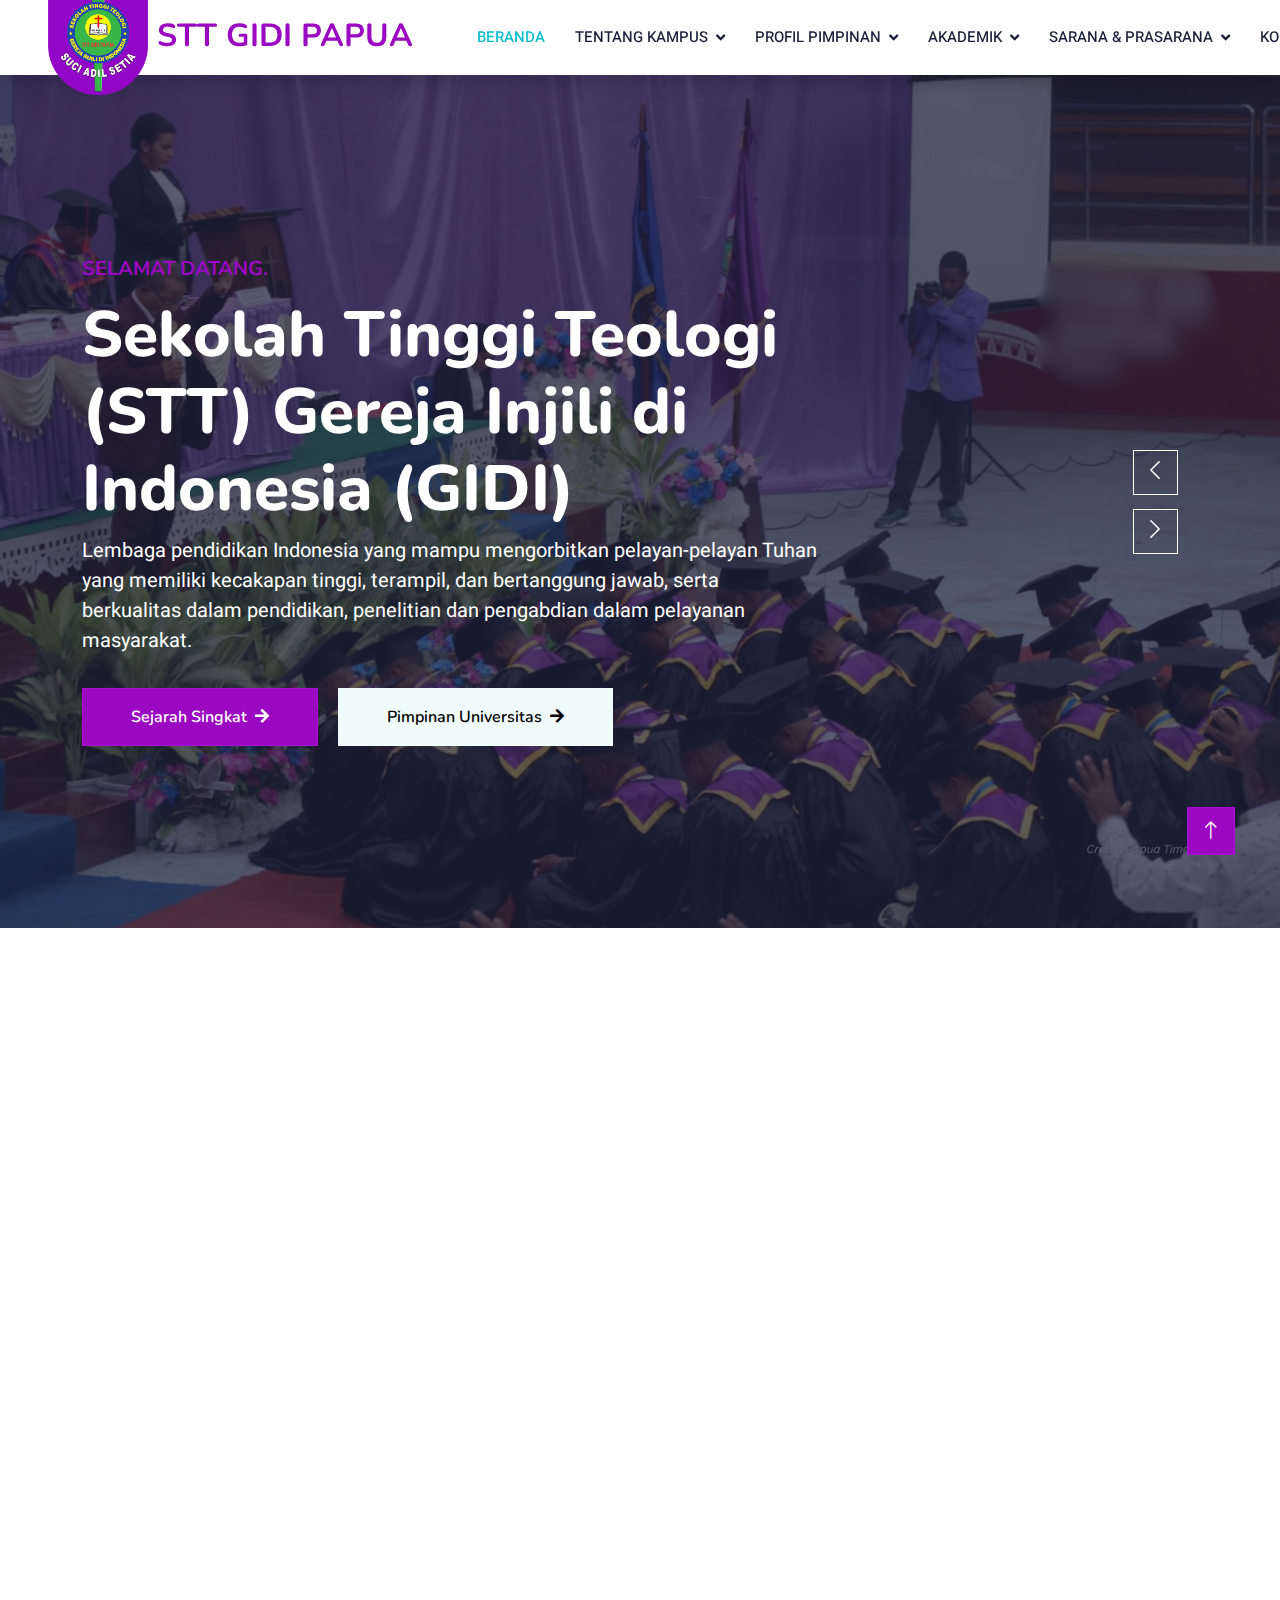
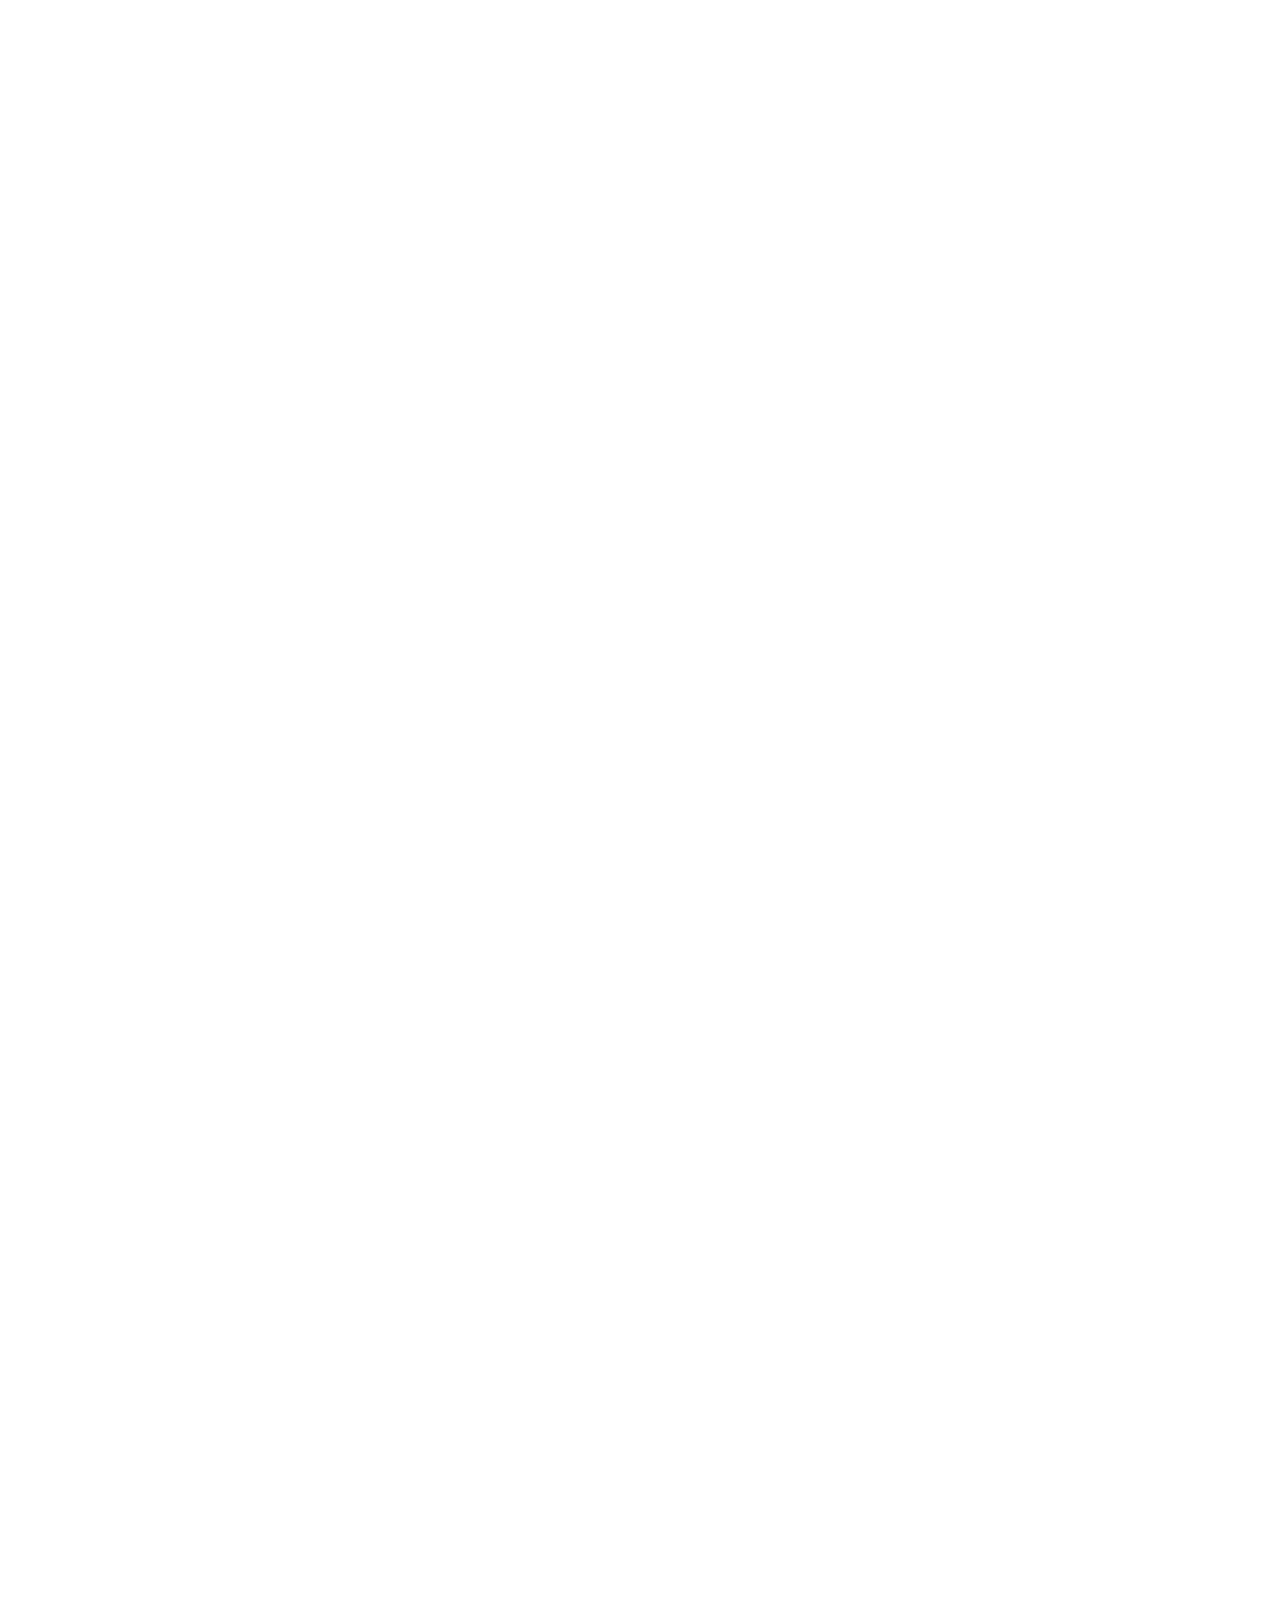
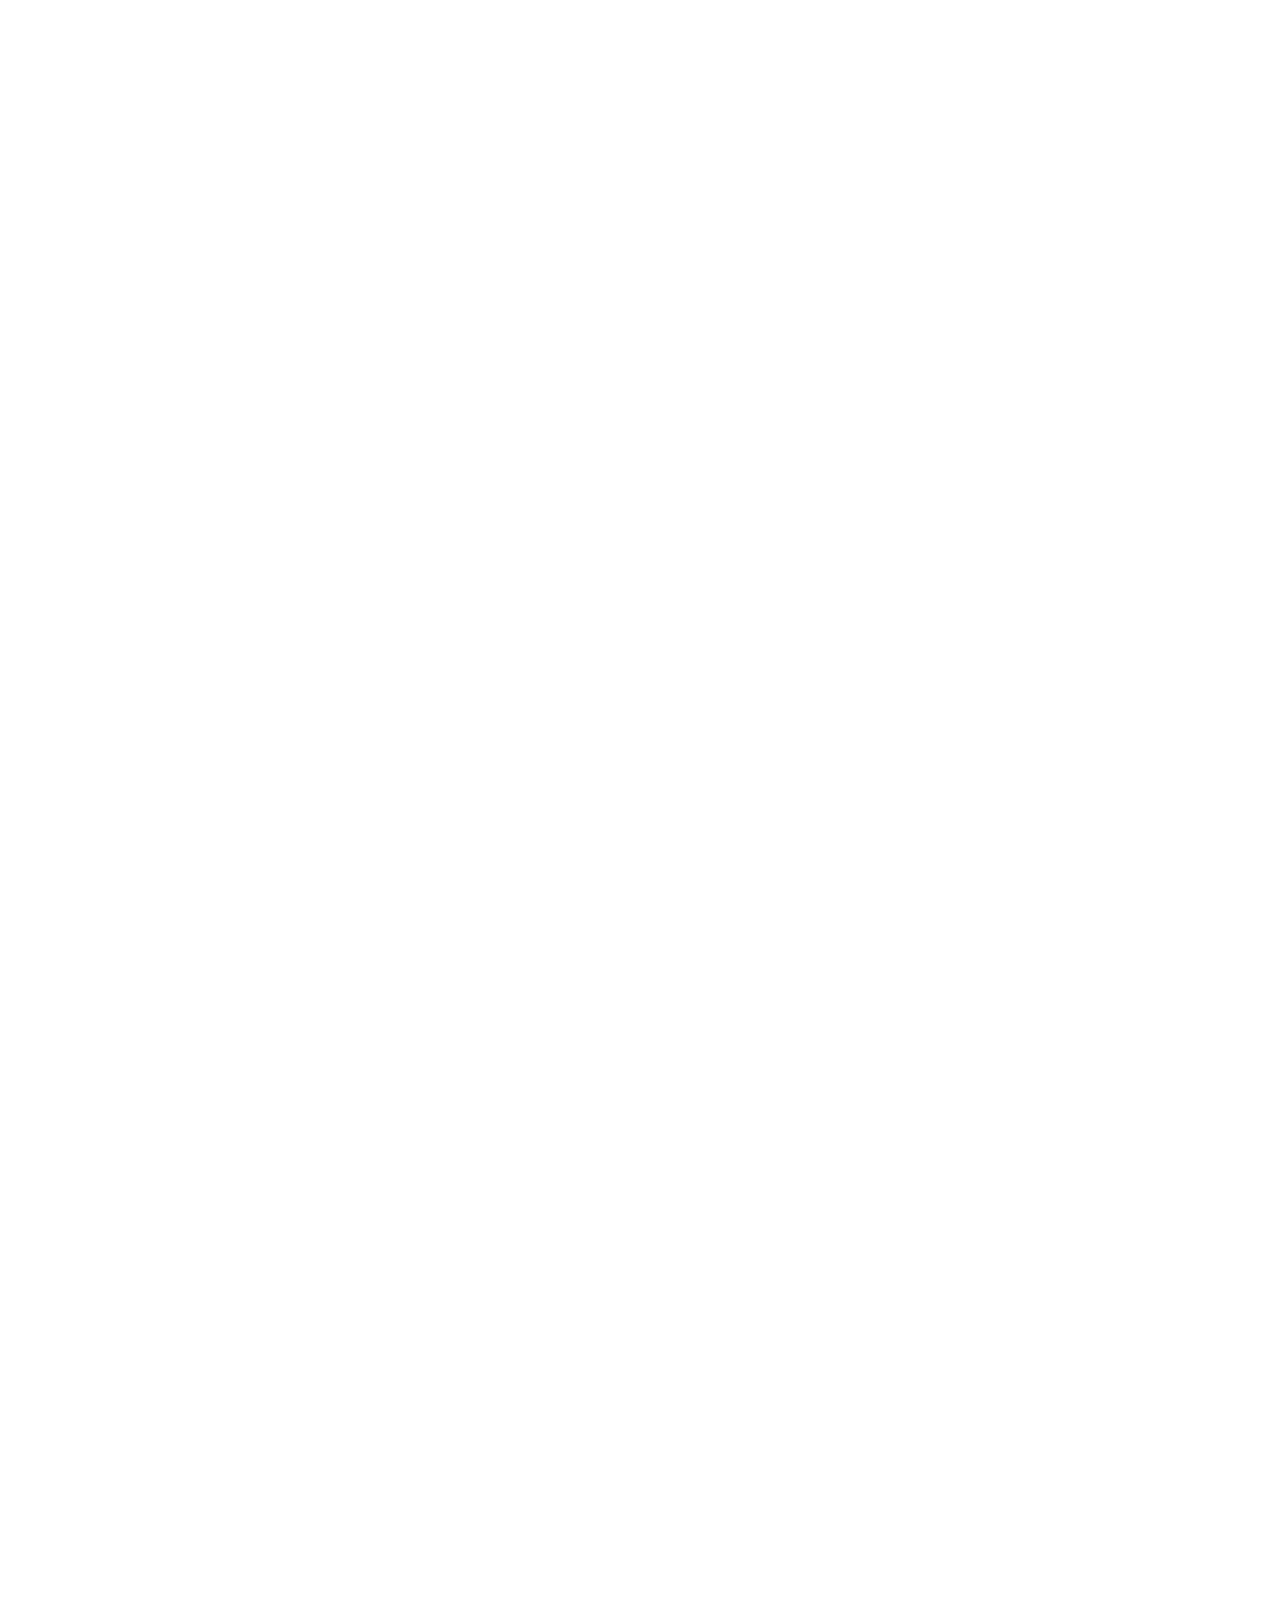
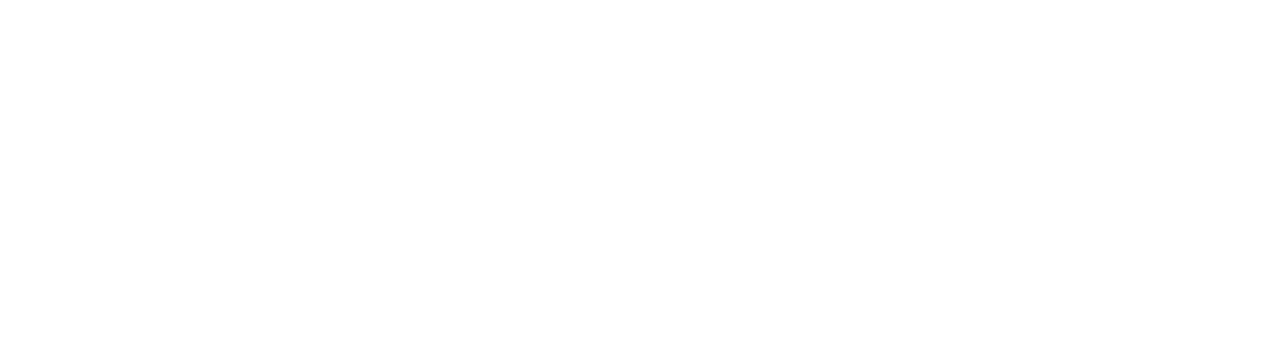
<file: index.html>
<!DOCTYPE html>
<html lang="en">

<head>
    <meta charset="utf-8">
    <title>Sekolah Tinggi Teologi (STT) Gereja Injili di Indonesia (GIDI)</title>
    <meta content="width=device-width, initial-scale=1.0" name="viewport">
    <meta content="Sekolah Tinggi Teologi (STT) Gereja Injili di Indonesia (GIDI) di Jayapura" name="keywords">
    <meta content="Sekolah Tinggi Teologi (STT) Gereja Injili di Indonesia (GIDI) di Jayapura" name="description">

    <!-- Favicon -->
    <link href="img/favicon.ico" rel="icon">

    <!-- Google Web Fonts -->
    <link rel="preconnect" href="https://fonts.googleapis.com">
    <link rel="preconnect" href="https://fonts.gstatic.com" crossorigin>
    <link href="https://fonts.googleapis.com/css2?family=Heebo:wght@400;500;600&family=Nunito:wght@600;700;800&display=swap" rel="stylesheet">

    <!-- Icon Font Stylesheet -->
    <link href="https://cdnjs.cloudflare.com/ajax/libs/font-awesome/5.10.0/css/all.min.css" rel="stylesheet">
    <link href="https://cdn.jsdelivr.net/npm/bootstrap-icons@1.4.1/font/bootstrap-icons.css" rel="stylesheet">

    <!-- Libraries Stylesheet -->
    <link href="lib/animate/animate.min.css" rel="stylesheet">
    <link href="lib/owlcarousel/assets/owl.carousel.min.css" rel="stylesheet">

    <!-- Customized Bootstrap Stylesheet -->
    <link href="css/bootstrap.min.css" rel="stylesheet">

    <!-- Template Stylesheet -->
    <link href="css/style.css" rel="stylesheet">
</head>

<body>
    <!-- Spinner Start -->
    <div id="spinner" class="show bg-white position-fixed translate-middle w-100 vh-100 top-50 start-50 d-flex align-items-center justify-content-center">
        <div class="spinner-border text-primary" style="width: 3rem; height: 3rem;" role="status">
            <span class="sr-only">Loading...</span>
        </div>
    </div>
    <!-- Spinner End -->


    <!-- Navbar Start -->
    <nav class="navbar navbar-expand-lg bg-white navbar-light shadow sticky-top p-0">
        <a href="index.html" class="navbar-brand d-flex align-items-center px-4 px-lg-5">
            <!-- <h2 class="m-0 text-primary"><i class="fa fa-book me-3"></i>STT GIDI PAPUA</h2> -->
            <h2 class="m-0 text-primary">
                <span>
                    <img src="./img/logo-small.png" alt="Logo STT GIDI"  style="width: 100px;">
                </span>
                STT GIDI PAPUA
            </h2>
        </a>
        <button type="button" class="navbar-toggler me-4" data-bs-toggle="collapse" data-bs-target="#navbarCollapse">
            <span class="navbar-toggler-icon"></span>
        </button>
        <div class="collapse navbar-collapse" id="navbarCollapse">
            <div class="navbar-nav ms-auto p-4 p-lg-0">
                <a href="#" class="nav-item nav-link active">Beranda</a>

                <div class="nav-item dropdown">
                    <a href="#" class="nav-link dropdown-toggle" data-bs-toggle="dropdown">Tentang Kampus</a>
                    <div class="dropdown-menu fade-down m-0">
                        <a href="#" class="dropdown-item">Sejarah</a>
                        <a href="#" class="dropdown-item">Pendiri</a>
                        <a href="#" class="dropdown-item">Lambang</a>
                        <a href="#" class="dropdown-item">Visi & Misi</a>
                        <a href="#" class="dropdown-item">Sinode GIDI</a>
                        <a href="#" class="dropdown-item">Mitra Pendukung</a>
                    </div>
                </div>

                <div class="nav-item dropdown">
                    <a href="#" class="nav-link dropdown-toggle" data-bs-toggle="dropdown">Profil Pimpinan</a>
                    <div class="dropdown-menu fade-down m-0">
                        <a href="#" class="dropdown-item">Pimpinan Lembaga</a>
                        <a href="#" class="dropdown-item">Pimpinan Program Studi</a>
                        <a href="#" class="dropdown-item">Visi & Misi</a>
                        <a href="#" class="dropdown-item">Sinode GIDI</a>
                        <a href="#" class="dropdown-item">Mitra Pendukung</a>
                    </div>
                </div>

                <div class="nav-item dropdown">
                    <a href="#" class="nav-link dropdown-toggle" data-bs-toggle="dropdown">Akademik</a>
                    <div class="dropdown-menu fade-down m-0">
                        <a href="#" class="dropdown-item">Program Studi</a>
                        <a href="#" class="dropdown-item">Publikasi & Penelitian</a>
                    </div>
                </div>
                
                <div class="nav-item dropdown">
                    <a href="#" class="nav-link dropdown-toggle" data-bs-toggle="dropdown">Sarana & Prasarana</a>
                    <div class="dropdown-menu fade-down m-0">
                        <a href="#" class="dropdown-item">Peta Kampus</a>
                        <a href="#" class="dropdown-item">Lapangan Sepak Bola</a>
                        <a href="#" class="dropdown-item">GOR STT GIDI</a>
                    </div>
                </div>

                <div class="nav-item dropdown">
                    <a href="#" class="nav-link dropdown-toggle" data-bs-toggle="dropdown">Kontak</a>
                    <div class="dropdown-menu fade-down m-0">
                        <a href="#" class="dropdown-item">Alamat Kampus</a>
                        <a href="#" class="dropdown-item">Hubungi Kami</a>
                        <a href="#" class="dropdown-item">404 Page</a>
                    </div>
                </div>

            </div>
            <a href="" class="btn btn-primary py-4 px-lg-5 d-none d-lg-block text-uppercase">
                <i class="fa fa-paper-plane me-2"></i>
                Hubungi Kami
            </a>
        </div>
    </nav>
    <!-- Navbar End -->


    <!-- Carousel Start -->
    <div class="container-fluid p-0 mb-5">
        <div class="owl-carousel header-carousel position-relative">

            <div class="owl-carousel-item position-relative">
                <img class="img-fluid" src="img/header-banner-1.png" alt="">
                <div class="position-absolute top-0 start-0 w-100 h-100 d-flex align-items-center" style="background: rgba(24, 29, 56, .7);">
                    <div class="container">
                        <div class="row justify-content-start">
                            <div class="col-sm-10 col-lg-8">
                                <h5 class="text-primary text-uppercase mb-3 animated slideInDown">Selamat Datang.</h5>
                                <h1 class="display-3 text-white animated slideInDown">Sekolah Tinggi Teologi (STT) Gereja Injili di Indonesia (GIDI)</h1>
                                <p class="fs-5 text-white mb-4 pb-2">Lembaga pendidikan Indonesia yang mampu mengorbitkan pelayan-pelayan Tuhan yang memiliki kecakapan tinggi, terampil, dan bertanggung jawab, serta berkualitas dalam pendidikan, penelitian dan pengabdian dalam pelayanan masyarakat.</p>
                                <a href="#" class="btn btn-primary py-md-3 px-md-5 me-3 animated slideInLeft">Sejarah Singkat <i class="fa fa-arrow-right ms-1"></i></a>
                                <a href="#" class="btn btn-light py-md-3 px-md-5 animated slideInRight">Pimpinan Universitas <i class="fa fa-arrow-right ms-1"></i></a>
                            </div>
                        </div>
                    </div>
                </div>
            </div>
            
            <div class="owl-carousel-item position-relative">
                <img class="img-fluid" src="img/header-banner-2.png" alt="">
                <div class="position-absolute top-0 start-0 w-100 h-100 d-flex align-items-center" style="background: rgba(24, 29, 56, .7);">
                    <div class="container">
                        <div class="row justify-content-start">
                            <div class="col-sm-10 col-lg-8">
                                <h5 class="text-primary text-uppercase mb-3 animated slideInDown">Selamat Datang.</h5>
                                <h1 class="display-3 text-white animated slideInDown">Sekolah Tinggi Teologi (STT) Gereja Injili di Indonesia (GIDI)</h1>
                                <p class="fs-5 text-white mb-4 pb-2">Lembaga pendidikan Indonesia yang mampu mengorbitkan pelayan-pelayan Tuhan yang memiliki kecakapan tinggi, terampil, dan bertanggung jawab, serta berkualitas dalam pendidikan, penelitian dan pengabdian dalam pelayanan masyarakat.</p>
                                <a href="#" class="btn btn-primary py-md-3 px-md-5 me-3 animated slideInLeft">Sejarah Singkat <i class="fa fa-arrow-right ms-1"></i></a>
                                <a href="#" class="btn btn-light py-md-3 px-md-5 animated slideInRight">Pimpinan Universitas <i class="fa fa-arrow-right ms-1"></i></a>
                            </div>
                        </div>
                    </div>
                </div>
            </div>

        </div>
    </div>
    <!-- Carousel End -->


    <!-- Service Start -->
    <div class="container-xxl py-5">
        <div class="container">
            <div class="row g-4">
                <div class="col-lg-3 col-sm-6 wow fadeInUp" data-wow-delay="0.1s">
                    <div class="service-item text-center pt-3">
                        <div class="p-4">
                            <i class="fa fa-3x fa-users text-primary mb-4"></i>
                            <h5 class="mb-3">Profil Pimpinan</h5>
                            <p>Informasi profil pimpinan GIDI Papua.</p>
                        </div>
                    </div>
                </div>
                <div class="col-lg-3 col-sm-6 wow fadeInUp" data-wow-delay="0.3s">
                    <div class="service-item text-center pt-3">
                        <div class="p-4">
                            <i class="fa fa-3x fa-building text-primary mb-4"></i>
                            <h5 class="mb-3">Program Studi</h5>
                            <p>Daftar program studi dan profil singkat program studi.</p>
                        </div>
                    </div>
                </div>
                <div class="col-lg-3 col-sm-6 wow fadeInUp" data-wow-delay="0.5s">
                    <div class="service-item text-center pt-3">
                        <div class="p-4">
                            <i class="fa fa-3x fa-graduation-cap text-primary mb-4"></i>
                            <h5 class="mb-3">Alumni</h5>
                            <p>Informasi kontribusi alumni STT GIDI dan pelayanan di masyarakat.</p>
                        </div>
                    </div>
                </div>
                <div class="col-lg-3 col-sm-6 wow fadeInUp" data-wow-delay="0.7s">
                    <div class="service-item text-center pt-3">
                        <div class="p-4">
                            <i class="fa fa-3x fa-book-open text-primary mb-4"></i>
                            <h5 class="mb-3">Publikasi & Penelitian</h5>
                            <p>Karya ilmiah, jurnal penelitian dari dosen maupun mahasiswa.</p>
                        </div>
                    </div>
                </div>
            </div>
        </div>
    </div>
    <!-- Service End -->


    <!-- About Start -->
    <div class="container-xxl py-5">
        <div class="container">
            <div class="row g-5">
                <div class="col-lg-6 wow fadeInUp" data-wow-delay="0.1s" style="min-height: 400px;">
                    <div class="position-relative h-100">
                        <img class="img-fluid position-absolute w-100 h-100" src="img/logo-stt-gidi-large.png" alt="Logo STT GIDI Large" style="object-fit:contain;">
                    </div>
                </div>
                <div class="col-lg-6 wow fadeInUp" data-wow-delay="0.3s">
                    <h6 class="section-title bg-white text-start text-primary pe-3">Sekilas STT GIDI Papua</h6>
                    <h1 class="mb-4">Sekolah Tinggi Teologi (STT) Gereja Injili di Indonesia (GIDI)</h1>
                    <p class="mb-4">Sekolah Tinggi Teologi (STT) Gereja Injili di Indonesia (GIDI) di Jayapura berlokasi di Kecamatan Sentani, Kabupaten Jayapura. STT GIDI Papua berdiri pada tahun 1993 dan merupakan lembaga pendidikan berpola asrama.</p>
                    <p class="mb-4">STT GIDI Papua merupakan salah satu lembaga pendidikan calon Hamba Tuhan (Pendeta) dan Guru Agama Kristen yang didirikan berdasarkan Sidang Raya Sinode GIDI ke-14 tahun 1993 di Wolo Kabupaten Jayawijaya dan mendapat rekomendasi dari Kepala Kanwil Departemen Agama Provinsi Irian Jaya tahun 1999. Tahun 2000, STT GIDI Papua secara resmi menerima mahasiswa angkatan pertama untuk tahun akademik 2000/2001. Pada bulan Oktober 2007, STT GIDI Papua menerima izin operasional dari Bimas Kristen Kementerian Agama RI.</p>
                    <div class="row gy-2 gx-4 mb-4">
                        <div class="col-sm-6">
                            <p class="mb-0"><i class="fa fa-arrow-right text-primary me-2"></i>
                                <a href="#">Sejarah</a>
                            </p>
                        </div>
                        <div class="col-sm-6">
                            <p class="mb-0"><i class="fa fa-arrow-right text-primary me-2"></i>
                                <a href="#">Pendiri</a>
                            </p>
                        </div>
                        <div class="col-sm-6">
                            <p class="mb-0"><i class="fa fa-arrow-right text-primary me-2"></i>
                                <a href="#">Lambang</a>
                            </p>
                        </div>
                        <div class="col-sm-6">
                            <p class="mb-0"><i class="fa fa-arrow-right text-primary me-2"></i>
                                <a href="#">Visi & Misi</a>
                            </p>
                        </div>
                        <div class="col-sm-6">
                            <p class="mb-0"><i class="fa fa-arrow-right text-primary me-2"></i>
                                <a href="#">Sinode GIDI</a>
                            </p>
                        </div>
                        <div class="col-sm-6">
                            <p class="mb-0"><i class="fa fa-arrow-right text-primary me-2"></i>
                                <a href="#">Mitra Kerja</a>
                            </p>
                        </div>
                    </div>
                    <a class="btn btn-primary py-3 px-5 mt-2" href="#sejarah-singkat"><i class="fa fa-building me-2"></i> Sejarah Singkat</a>
                    <a class="btn btn-outline-primary py-3 px-5 mt-2" href="#"><i class="fa fa-users me-2"></i> Pendiri</a>
                </div>
            </div>
        </div>
    </div>
    <!-- About End -->


    <!-- Categories Start -->
    <div class="container-xxl py-5 category">
        <div class="container">
            <div class="text-center wow fadeInUp" data-wow-delay="0.1s">
                <h6 class="section-title bg-white text-center text-primary px-3">Categories</h6>
                <h1 class="mb-5">Courses Categories</h1>
            </div>
            <div class="row g-3">
                <div class="col-lg-7 col-md-6">
                    <div class="row g-3">
                        <div class="col-lg-12 col-md-12 wow zoomIn" data-wow-delay="0.1s">
                            <a class="position-relative d-block overflow-hidden" href="">
                                <img class="img-fluid" src="img/cat-1.jpg" alt="">
                                <div class="bg-white text-center position-absolute bottom-0 end-0 py-2 px-3" style="margin: 1px;">
                                    <h5 class="m-0">Web Design</h5>
                                    <small class="text-primary">49 Courses</small>
                                </div>
                            </a>
                        </div>
                        <div class="col-lg-6 col-md-12 wow zoomIn" data-wow-delay="0.3s">
                            <a class="position-relative d-block overflow-hidden" href="">
                                <img class="img-fluid" src="img/cat-2.jpg" alt="">
                                <div class="bg-white text-center position-absolute bottom-0 end-0 py-2 px-3" style="margin: 1px;">
                                    <h5 class="m-0">Graphic Design</h5>
                                    <small class="text-primary">49 Courses</small>
                                </div>
                            </a>
                        </div>
                        <div class="col-lg-6 col-md-12 wow zoomIn" data-wow-delay="0.5s">
                            <a class="position-relative d-block overflow-hidden" href="">
                                <img class="img-fluid" src="img/cat-3.jpg" alt="">
                                <div class="bg-white text-center position-absolute bottom-0 end-0 py-2 px-3" style="margin: 1px;">
                                    <h5 class="m-0">Video Editing</h5>
                                    <small class="text-primary">49 Courses</small>
                                </div>
                            </a>
                        </div>
                    </div>
                </div>
                <div class="col-lg-5 col-md-6 wow zoomIn" data-wow-delay="0.7s" style="min-height: 350px;">
                    <a class="position-relative d-block h-100 overflow-hidden" href="">
                        <img class="img-fluid position-absolute w-100 h-100" src="img/cat-4.jpg" alt="" style="object-fit: cover;">
                        <div class="bg-white text-center position-absolute bottom-0 end-0 py-2 px-3" style="margin:  1px;">
                            <h5 class="m-0">Online Marketing</h5>
                            <small class="text-primary">49 Courses</small>
                        </div>
                    </a>
                </div>
            </div>
        </div>
    </div>
    <!-- Categories Start -->


    <!-- Courses Start -->
    <div class="container-xxl py-5">
        <div class="container">
            <div class="text-center wow fadeInUp" data-wow-delay="0.1s">
                <h6 class="section-title bg-white text-center text-primary px-3">Courses</h6>
                <h1 class="mb-5">Popular Courses</h1>
            </div>
            <div class="row g-4 justify-content-center">
                <div class="col-lg-4 col-md-6 wow fadeInUp" data-wow-delay="0.1s">
                    <div class="course-item bg-light">
                        <div class="position-relative overflow-hidden">
                            <img class="img-fluid" src="img/course-1.jpg" alt="">
                            <div class="w-100 d-flex justify-content-center position-absolute bottom-0 start-0 mb-4">
                                <a href="#" class="flex-shrink-0 btn btn-sm btn-primary px-3 border-end" style="border-radius: 30px 0 0 30px;">Read More</a>
                                <a href="#" class="flex-shrink-0 btn btn-sm btn-primary px-3" style="border-radius: 0 30px 30px 0;">Join Now</a>
                            </div>
                        </div>
                        <div class="text-center p-4 pb-0">
                            <h3 class="mb-0">$149.00</h3>
                            <div class="mb-3">
                                <small class="fa fa-star text-primary"></small>
                                <small class="fa fa-star text-primary"></small>
                                <small class="fa fa-star text-primary"></small>
                                <small class="fa fa-star text-primary"></small>
                                <small class="fa fa-star text-primary"></small>
                                <small>(123)</small>
                            </div>
                            <h5 class="mb-4">Web Design & Development Course for Beginners</h5>
                        </div>
                        <div class="d-flex border-top">
                            <small class="flex-fill text-center border-end py-2"><i class="fa fa-user-tie text-primary me-2"></i>John Doe</small>
                            <small class="flex-fill text-center border-end py-2"><i class="fa fa-clock text-primary me-2"></i>1.49 Hrs</small>
                            <small class="flex-fill text-center py-2"><i class="fa fa-user text-primary me-2"></i>30 Students</small>
                        </div>
                    </div>
                </div>
                <div class="col-lg-4 col-md-6 wow fadeInUp" data-wow-delay="0.3s">
                    <div class="course-item bg-light">
                        <div class="position-relative overflow-hidden">
                            <img class="img-fluid" src="img/course-2.jpg" alt="">
                            <div class="w-100 d-flex justify-content-center position-absolute bottom-0 start-0 mb-4">
                                <a href="#" class="flex-shrink-0 btn btn-sm btn-primary px-3 border-end" style="border-radius: 30px 0 0 30px;">Read More</a>
                                <a href="#" class="flex-shrink-0 btn btn-sm btn-primary px-3" style="border-radius: 0 30px 30px 0;">Join Now</a>
                            </div>
                        </div>
                        <div class="text-center p-4 pb-0">
                            <h3 class="mb-0">$149.00</h3>
                            <div class="mb-3">
                                <small class="fa fa-star text-primary"></small>
                                <small class="fa fa-star text-primary"></small>
                                <small class="fa fa-star text-primary"></small>
                                <small class="fa fa-star text-primary"></small>
                                <small class="fa fa-star text-primary"></small>
                                <small>(123)</small>
                            </div>
                            <h5 class="mb-4">Web Design &amp; Development Course for Beginners</h5>
                        </div>
                        <div class="d-flex border-top">
                            <small class="flex-fill text-center border-end py-2"><i class="fa fa-user-tie text-primary me-2"></i>John Doe</small>
                            <small class="flex-fill text-center border-end py-2"><i class="fa fa-clock text-primary me-2"></i>1.49 Hrs</small>
                            <small class="flex-fill text-center py-2"><i class="fa fa-user text-primary me-2"></i>30 Students</small>
                        </div>
                    </div>
                </div>
                <div class="col-lg-4 col-md-6 wow fadeInUp" data-wow-delay="0.5s">
                    <div class="course-item bg-light">
                        <div class="position-relative overflow-hidden">
                            <img class="img-fluid" src="img/course-3.jpg" alt="">
                            <div class="w-100 d-flex justify-content-center position-absolute bottom-0 start-0 mb-4">
                                <a href="#" class="flex-shrink-0 btn btn-sm btn-primary px-3 border-end" style="border-radius: 30px 0 0 30px;">Read More</a>
                                <a href="#" class="flex-shrink-0 btn btn-sm btn-primary px-3" style="border-radius: 0 30px 30px 0;">Join Now</a>
                            </div>
                        </div>
                        <div class="text-center p-4 pb-0">
                            <h3 class="mb-0">$149.00</h3>
                            <div class="mb-3">
                                <small class="fa fa-star text-primary"></small>
                                <small class="fa fa-star text-primary"></small>
                                <small class="fa fa-star text-primary"></small>
                                <small class="fa fa-star text-primary"></small>
                                <small class="fa fa-star text-primary"></small>
                                <small>(123)</small>
                            </div>
                            <h5 class="mb-4">Web Design & Development Course for Beginners</h5>
                        </div>
                        <div class="d-flex border-top">
                            <small class="flex-fill text-center border-end py-2"><i class="fa fa-user-tie text-primary me-2"></i>John Doe</small>
                            <small class="flex-fill text-center border-end py-2"><i class="fa fa-clock text-primary me-2"></i>1.49 Hrs</small>
                            <small class="flex-fill text-center py-2"><i class="fa fa-user text-primary me-2"></i>30 Students</small>
                        </div>
                    </div>
                </div>
            </div>
        </div>
    </div>
    <!-- Courses End -->


    <!-- Team Start -->
    <div class="container-xxl py-5">
        <div class="container">
            <div class="text-center wow fadeInUp" data-wow-delay="0.1s">
                <h6 class="section-title bg-white text-center text-primary px-3">Instructors</h6>
                <h1 class="mb-5">Expert Instructors</h1>
            </div>
            <div class="row g-4">
                <div class="col-lg-3 col-md-6 wow fadeInUp" data-wow-delay="0.1s">
                    <div class="team-item bg-light">
                        <div class="overflow-hidden">
                            <img class="img-fluid" src="img/team-1.jpg" alt="">
                        </div>
                        <div class="position-relative d-flex justify-content-center" style="margin-top: -23px;">
                            <div class="bg-light d-flex justify-content-center pt-2 px-1">
                                <a class="btn btn-sm-square btn-primary mx-1" href=""><i class="fab fa-facebook-f"></i></a>
                                <a class="btn btn-sm-square btn-primary mx-1" href=""><i class="fab fa-twitter"></i></a>
                                <a class="btn btn-sm-square btn-primary mx-1" href=""><i class="fab fa-instagram"></i></a>
                            </div>
                        </div>
                        <div class="text-center p-4">
                            <h5 class="mb-0">Instructor Name</h5>
                            <small>Designation</small>
                        </div>
                    </div>
                </div>
                <div class="col-lg-3 col-md-6 wow fadeInUp" data-wow-delay="0.3s">
                    <div class="team-item bg-light">
                        <div class="overflow-hidden">
                            <img class="img-fluid" src="img/team-2.jpg" alt="">
                        </div>
                        <div class="position-relative d-flex justify-content-center" style="margin-top: -23px;">
                            <div class="bg-light d-flex justify-content-center pt-2 px-1">
                                <a class="btn btn-sm-square btn-primary mx-1" href=""><i class="fab fa-facebook-f"></i></a>
                                <a class="btn btn-sm-square btn-primary mx-1" href=""><i class="fab fa-twitter"></i></a>
                                <a class="btn btn-sm-square btn-primary mx-1" href=""><i class="fab fa-instagram"></i></a>
                            </div>
                        </div>
                        <div class="text-center p-4">
                            <h5 class="mb-0">Instructor Name</h5>
                            <small>Designation</small>
                        </div>
                    </div>
                </div>
                <div class="col-lg-3 col-md-6 wow fadeInUp" data-wow-delay="0.5s">
                    <div class="team-item bg-light">
                        <div class="overflow-hidden">
                            <img class="img-fluid" src="img/team-3.jpg" alt="">
                        </div>
                        <div class="position-relative d-flex justify-content-center" style="margin-top: -23px;">
                            <div class="bg-light d-flex justify-content-center pt-2 px-1">
                                <a class="btn btn-sm-square btn-primary mx-1" href=""><i class="fab fa-facebook-f"></i></a>
                                <a class="btn btn-sm-square btn-primary mx-1" href=""><i class="fab fa-twitter"></i></a>
                                <a class="btn btn-sm-square btn-primary mx-1" href=""><i class="fab fa-instagram"></i></a>
                            </div>
                        </div>
                        <div class="text-center p-4">
                            <h5 class="mb-0">Instructor Name</h5>
                            <small>Designation</small>
                        </div>
                    </div>
                </div>
                <div class="col-lg-3 col-md-6 wow fadeInUp" data-wow-delay="0.7s">
                    <div class="team-item bg-light">
                        <div class="overflow-hidden">
                            <img class="img-fluid" src="img/team-4.jpg" alt="">
                        </div>
                        <div class="position-relative d-flex justify-content-center" style="margin-top: -23px;">
                            <div class="bg-light d-flex justify-content-center pt-2 px-1">
                                <a class="btn btn-sm-square btn-primary mx-1" href=""><i class="fab fa-facebook-f"></i></a>
                                <a class="btn btn-sm-square btn-primary mx-1" href=""><i class="fab fa-twitter"></i></a>
                                <a class="btn btn-sm-square btn-primary mx-1" href=""><i class="fab fa-instagram"></i></a>
                            </div>
                        </div>
                        <div class="text-center p-4">
                            <h5 class="mb-0">Instructor Name</h5>
                            <small>Designation</small>
                        </div>
                    </div>
                </div>
            </div>
        </div>
    </div>
    <!-- Team End -->


    <!-- Testimonial Start -->
    <div class="container-xxl py-5 wow fadeInUp" data-wow-delay="0.1s">
        <div class="container">
            <div class="text-center">
                <h6 class="section-title bg-white text-center text-primary px-3">Testimonial</h6>
                <h1 class="mb-5">Our Students Say!</h1>
            </div>
            <div class="owl-carousel testimonial-carousel position-relative">
                <div class="testimonial-item text-center">
                    <img class="border rounded-circle p-2 mx-auto mb-3" src="img/testimonial-1.jpg" style="width: 80px; height: 80px;">
                    <h5 class="mb-0">Client Name</h5>
                    <p>Profession</p>
                    <div class="testimonial-text bg-light text-center p-4">
                    <p class="mb-0">Tempor erat elitr rebum at clita. Diam dolor diam ipsum sit diam amet diam et eos. Clita erat ipsum et lorem et sit.</p>
                    </div>
                </div>
                <div class="testimonial-item text-center">
                    <img class="border rounded-circle p-2 mx-auto mb-3" src="img/testimonial-2.jpg" style="width: 80px; height: 80px;">
                    <h5 class="mb-0">Client Name</h5>
                    <p>Profession</p>
                    <div class="testimonial-text bg-light text-center p-4">
                    <p class="mb-0">Tempor erat elitr rebum at clita. Diam dolor diam ipsum sit diam amet diam et eos. Clita erat ipsum et lorem et sit.</p>
                    </div>
                </div>
                <div class="testimonial-item text-center">
                    <img class="border rounded-circle p-2 mx-auto mb-3" src="img/testimonial-3.jpg" style="width: 80px; height: 80px;">
                    <h5 class="mb-0">Client Name</h5>
                    <p>Profession</p>
                    <div class="testimonial-text bg-light text-center p-4">
                    <p class="mb-0">Tempor erat elitr rebum at clita. Diam dolor diam ipsum sit diam amet diam et eos. Clita erat ipsum et lorem et sit.</p>
                    </div>
                </div>
                <div class="testimonial-item text-center">
                    <img class="border rounded-circle p-2 mx-auto mb-3" src="img/testimonial-4.jpg" style="width: 80px; height: 80px;">
                    <h5 class="mb-0">Client Name</h5>
                    <p>Profession</p>
                    <div class="testimonial-text bg-light text-center p-4">
                    <p class="mb-0">Tempor erat elitr rebum at clita. Diam dolor diam ipsum sit diam amet diam et eos. Clita erat ipsum et lorem et sit.</p>
                    </div>
                </div>
            </div>
        </div>
    </div>
    <!-- Testimonial End -->


    <!-- Footer Start -->
    <div class="container-fluid bg-dark text-light footer pt-5 mt-5 wow fadeIn" data-wow-delay="0.1s">
        <div class="container py-5">
            <div class="row g-5">
                <div class="col-lg-3 col-md-6">
                    <h4 class="text-white mb-3">Quick Link</h4>
                    <a class="btn btn-link" href="">About Us</a>
                    <a class="btn btn-link" href="">Contact Us</a>
                    <a class="btn btn-link" href="">Privacy Policy</a>
                    <a class="btn btn-link" href="">Terms &amp; Condition</a>
                    <a class="btn btn-link" href="">FAQs &amp; Help</a>
                </div>
                <div class="col-lg-3 col-md-6">
                    <h4 class="text-white mb-3">Contact</h4>
                    <p class="mb-2"><i class="fa fa-map-marker-alt me-3"></i>123 Street, New York, USA</p>
                    <p class="mb-2"><i class="fa fa-phone-alt me-3"></i>+012 345 67890</p>
                    <p class="mb-2"><i class="fa fa-envelope me-3"></i>info@example.com</p>
                    <div class="d-flex pt-2">
                        <a class="btn btn-outline-light btn-social" href=""><i class="fab fa-twitter"></i></a>
                        <a class="btn btn-outline-light btn-social" href=""><i class="fab fa-facebook-f"></i></a>
                        <a class="btn btn-outline-light btn-social" href=""><i class="fab fa-youtube"></i></a>
                        <a class="btn btn-outline-light btn-social" href=""><i class="fab fa-linkedin-in"></i></a>
                    </div>
                </div>
                <div class="col-lg-3 col-md-6">
                    <h4 class="text-white mb-3">Gallery</h4>
                    <div class="row g-2 pt-2">
                        <div class="col-4">
                            <img class="img-fluid bg-light p-1" src="img/course-1.jpg" alt="">
                        </div>
                        <div class="col-4">
                            <img class="img-fluid bg-light p-1" src="img/course-2.jpg" alt="">
                        </div>
                        <div class="col-4">
                            <img class="img-fluid bg-light p-1" src="img/course-3.jpg" alt="">
                        </div>
                        <div class="col-4">
                            <img class="img-fluid bg-light p-1" src="img/course-2.jpg" alt="">
                        </div>
                        <div class="col-4">
                            <img class="img-fluid bg-light p-1" src="img/course-3.jpg" alt="">
                        </div>
                        <div class="col-4">
                            <img class="img-fluid bg-light p-1" src="img/course-1.jpg" alt="">
                        </div>
                    </div>
                </div>
                <div class="col-lg-3 col-md-6">
                    <h4 class="text-white mb-3">Newsletter</h4>
                    <p>Dolor amet sit justo amet elitr clita ipsum elitr est.</p>
                    <div class="position-relative mx-auto" style="max-width: 400px;">
                        <input class="form-control border-0 w-100 py-3 ps-4 pe-5" type="text" placeholder="Your email">
                        <button type="button" class="btn btn-primary py-2 position-absolute top-0 end-0 mt-2 me-2">SignUp</button>
                    </div>
                </div>
            </div>
        </div>
        <div class="container">
            <div class="copyright">
                <div class="row">
                    <div class="col-md-6 text-center text-md-start mb-3 mb-md-0">
                        &copy; <a class="border-bottom" href="#">Your Site Name</a>, All Right Reserved.

                        <!--/*** This template is free as long as you keep the footer author’s credit link/attribution link/backlink. If you'd like to use the template without the footer author’s credit link/attribution link/backlink, you can purchase the Credit Removal License from "https://htmlcodex.com/credit-removal". Thank you for your support. ***/-->
                        Designed By <a class="border-bottom" href="https://htmlcodex.com">HTML Codex</a><br><br>
                        Distributed By <a class="border-bottom" href="https://themewagon.com">ThemeWagon</a>
                    </div>
                    <div class="col-md-6 text-center text-md-end">
                        <div class="footer-menu">
                            <a href="">Home</a>
                            <a href="">Cookies</a>
                            <a href="">Help</a>
                            <a href="">FQAs</a>
                        </div>
                    </div>
                </div>
            </div>
        </div>
    </div>
    <!-- Footer End -->


    <!-- Back to Top -->
    <a href="#" class="btn btn-lg btn-primary btn-lg-square back-to-top"><i class="bi bi-arrow-up"></i></a>


    <!-- JavaScript Libraries -->
    <script src="https://code.jquery.com/jquery-3.4.1.min.js"></script>
    <script src="https://cdn.jsdelivr.net/npm/bootstrap@5.0.0/dist/js/bootstrap.bundle.min.js"></script>
    <script src="lib/wow/wow.min.js"></script>
    <script src="lib/easing/easing.min.js"></script>
    <script src="lib/waypoints/waypoints.min.js"></script>
    <script src="lib/owlcarousel/owl.carousel.min.js"></script>

    <!-- Template Javascript -->
    <script src="js/main.js"></script>
</body>

</html>
</file>
<file: css/style.css>
/********** Template CSS **********/
:root {
    --primary: #06BBCC;
    --light: #F0FBFC;
    --dark: #181d38;
}

.fw-medium {
    font-weight: 600 !important;
}

.fw-semi-bold {
    font-weight: 700 !important;
}

.back-to-top {
    position: fixed;
    display: none;
    right: 45px;
    bottom: 45px;
    z-index: 99;
}


/*** Spinner ***/
#spinner {
    opacity: 0;
    visibility: hidden;
    transition: opacity .5s ease-out, visibility 0s linear .5s;
    z-index: 99999;
}

#spinner.show {
    transition: opacity .5s ease-out, visibility 0s linear 0s;
    visibility: visible;
    opacity: 1;
}


/*** Button ***/
.btn {
    font-family: 'Nunito', sans-serif;
    font-weight: 600;
    transition: .5s;
}

.btn.btn-primary,
.btn.btn-secondary {
    color: #FFFFFF;
}

.btn-square {
    width: 38px;
    height: 38px;
}

.btn-sm-square {
    width: 32px;
    height: 32px;
}

.btn-lg-square {
    width: 48px;
    height: 48px;
}

.btn-square,
.btn-sm-square,
.btn-lg-square {
    padding: 0;
    display: flex;
    align-items: center;
    justify-content: center;
    font-weight: normal;
    border-radius: 0px;
}


/*** Navbar ***/
.navbar .dropdown-toggle::after {
    border: none;
    content: "\f107";
    font-family: "Font Awesome 5 Free";
    font-weight: 900;
    vertical-align: middle;
    margin-left: 8px;
}

.navbar-light .navbar-nav .nav-link {
    margin-right: 30px;
    padding: 25px 0;
    color: #FFFFFF;
    font-size: 15px;
    text-transform: uppercase;
    outline: none;
}

.navbar-light .navbar-nav .nav-link:hover,
.navbar-light .navbar-nav .nav-link.active {
    color: var(--primary);
}

@media (max-width: 991.98px) {
    .navbar-light .navbar-nav .nav-link  {
        margin-right: 0;
        padding: 10px 0;
    }

    .navbar-light .navbar-nav {
        border-top: 1px solid #EEEEEE;
    }
}

.navbar-light .navbar-brand,
.navbar-light a.btn {
    height: 75px;
}

.navbar-light .navbar-nav .nav-link {
    color: var(--dark);
    font-weight: 500;
}

.navbar-light.sticky-top {
    top: -100px;
    transition: .5s;
}

@media (min-width: 992px) {
    .navbar .nav-item .dropdown-menu {
        display: block;
        margin-top: 0;
        opacity: 0;
        visibility: hidden;
        transition: .5s;
    }

    .navbar .dropdown-menu.fade-down {
        top: 100%;
        transform: rotateX(-75deg);
        transform-origin: 0% 0%;
    }

    .navbar .nav-item:hover .dropdown-menu {
        top: 100%;
        transform: rotateX(0deg);
        visibility: visible;
        transition: .5s;
        opacity: 1;
    }
}


/*** Header carousel ***/
@media (max-width: 768px) {
    .header-carousel .owl-carousel-item {
        position: relative;
        min-height: 500px;
    }

    .header-carousel .owl-carousel-item img {
        position: absolute;
        width: 100%;
        height: 100%;
        object-fit: cover;
    }
}

.header-carousel .owl-nav {
    position: absolute;
    top: 50%;
    right: 8%;
    transform: translateY(-50%);
    display: flex;
    flex-direction: column;
}

.header-carousel .owl-nav .owl-prev,
.header-carousel .owl-nav .owl-next {
    margin: 7px 0;
    width: 45px;
    height: 45px;
    display: flex;
    align-items: center;
    justify-content: center;
    color: #FFFFFF;
    background: transparent;
    border: 1px solid #FFFFFF;
    font-size: 22px;
    transition: .5s;
}

.header-carousel .owl-nav .owl-prev:hover,
.header-carousel .owl-nav .owl-next:hover {
    background: var(--primary);
    border-color: var(--primary);
}

.page-header {
    background: linear-gradient(rgba(24, 29, 56, .7), rgba(24, 29, 56, .7)), url(../img/carousel-1.jpg);
    background-position: center center;
    background-repeat: no-repeat;
    background-size: cover;
}

.page-header-inner {
    background: rgba(15, 23, 43, .7);
}

.breadcrumb-item + .breadcrumb-item::before {
    color: var(--light);
}


/*** Section Title ***/
.section-title {
    position: relative;
    display: inline-block;
    text-transform: uppercase;
}

.section-title::before {
    position: absolute;
    content: "";
    width: calc(100% + 80px);
    height: 2px;
    top: 4px;
    left: -40px;
    background: var(--primary);
    z-index: -1;
}

.section-title::after {
    position: absolute;
    content: "";
    width: calc(100% + 120px);
    height: 2px;
    bottom: 5px;
    left: -60px;
    background: var(--primary);
    z-index: -1;
}

.section-title.text-start::before {
    width: calc(100% + 40px);
    left: 0;
}

.section-title.text-start::after {
    width: calc(100% + 60px);
    left: 0;
}


/*** Service ***/
.service-item {
    background: var(--light);
    transition: .5s;
}

.service-item:hover {
    margin-top: -10px;
    background: var(--primary);
}

.service-item * {
    transition: .5s;
}

.service-item:hover * {
    color: var(--light) !important;
}


/*** Categories & Courses ***/
.category img,
.course-item img {
    transition: .5s;
}

.category a:hover img,
.course-item:hover img {
    transform: scale(1.1);
}


/*** Team ***/
.team-item img {
    transition: .5s;
}

.team-item:hover img {
    transform: scale(1.1);
}


/*** Testimonial ***/
.testimonial-carousel::before {
    position: absolute;
    content: "";
    top: 0;
    left: 0;
    height: 100%;
    width: 0;
    background: linear-gradient(to right, rgba(255, 255, 255, 1) 0%, rgba(255, 255, 255, 0) 100%);
    z-index: 1;
}

.testimonial-carousel::after {
    position: absolute;
    content: "";
    top: 0;
    right: 0;
    height: 100%;
    width: 0;
    background: linear-gradient(to left, rgba(255, 255, 255, 1) 0%, rgba(255, 255, 255, 0) 100%);
    z-index: 1;
}

@media (min-width: 768px) {
    .testimonial-carousel::before,
    .testimonial-carousel::after {
        width: 200px;
    }
}

@media (min-width: 992px) {
    .testimonial-carousel::before,
    .testimonial-carousel::after {
        width: 300px;
    }
}

.testimonial-carousel .owl-item .testimonial-text,
.testimonial-carousel .owl-item.center .testimonial-text * {
    transition: .5s;
}

.testimonial-carousel .owl-item.center .testimonial-text {
    background: var(--primary) !important;
}

.testimonial-carousel .owl-item.center .testimonial-text * {
    color: #FFFFFF !important;
}

.testimonial-carousel .owl-dots {
    margin-top: 24px;
    display: flex;
    align-items: flex-end;
    justify-content: center;
}

.testimonial-carousel .owl-dot {
    position: relative;
    display: inline-block;
    margin: 0 5px;
    width: 15px;
    height: 15px;
    border: 1px solid #CCCCCC;
    transition: .5s;
}

.testimonial-carousel .owl-dot.active {
    background: var(--primary);
    border-color: var(--primary);
}


/*** Footer ***/
.footer .btn.btn-social {
    margin-right: 5px;
    width: 35px;
    height: 35px;
    display: flex;
    align-items: center;
    justify-content: center;
    color: var(--light);
    font-weight: normal;
    border: 1px solid #FFFFFF;
    border-radius: 35px;
    transition: .3s;
}

.footer .btn.btn-social:hover {
    color: var(--primary);
}

.footer .btn.btn-link {
    display: block;
    margin-bottom: 5px;
    padding: 0;
    text-align: left;
    color: #FFFFFF;
    font-size: 15px;
    font-weight: normal;
    text-transform: capitalize;
    transition: .3s;
}

.footer .btn.btn-link::before {
    position: relative;
    content: "\f105";
    font-family: "Font Awesome 5 Free";
    font-weight: 900;
    margin-right: 10px;
}

.footer .btn.btn-link:hover {
    letter-spacing: 1px;
    box-shadow: none;
}

.footer .copyright {
    padding: 25px 0;
    font-size: 15px;
    border-top: 1px solid rgba(256, 256, 256, .1);
}

.footer .copyright a {
    color: var(--light);
}

.footer .footer-menu a {
    margin-right: 15px;
    padding-right: 15px;
    border-right: 1px solid rgba(255, 255, 255, .1);
}

.footer .footer-menu a:last-child {
    margin-right: 0;
    padding-right: 0;
    border-right: none;
}
</file>
